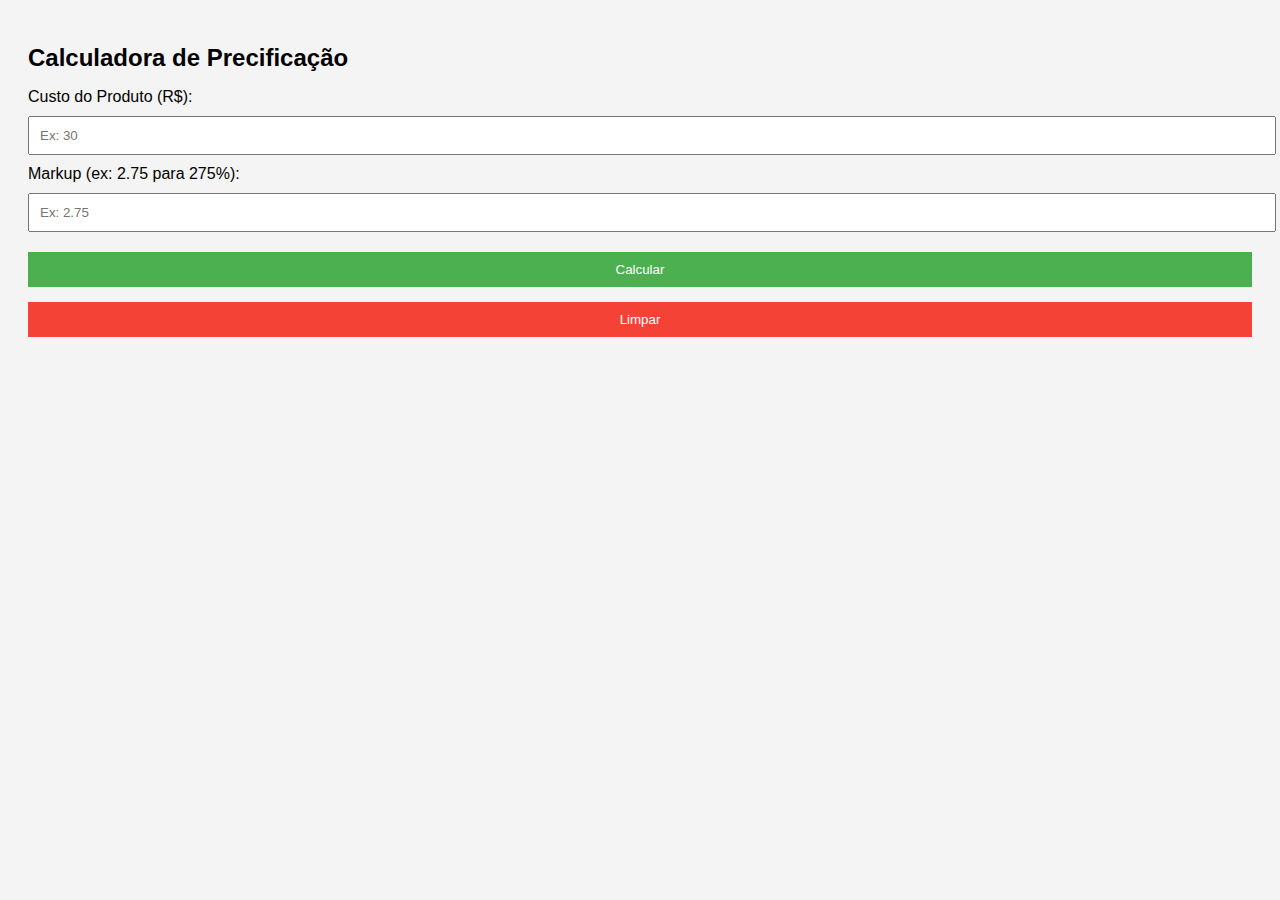
<file: index.html>
<!DOCTYPE html>
<html lang="pt-BR">
<head>
  <meta charset="UTF-8">
  <meta name="viewport" content="width=device-width, initial-scale=1.0">
  <title>Calculadora de Precificação</title>
  <link rel="manifest" href="manifest.json">
  <style>
    body { font-family: Arial, sans-serif; padding: 20px; background-color: #f4f4f4; }
    h1 { font-size: 24px; }
    input, button { width: 100%; padding: 10px; margin: 10px 0; }
    button { background-color: #4CAF50; color: white; border: none; cursor: pointer; }
    button:hover { background-color: #45a049; }
    .resultado, .tabela { background: #fff; padding: 15px; margin-top: 20px; border-radius: 8px; overflow-x: auto; }
    table { width: 100%; border-collapse: collapse; margin-top: 10px; }
    th, td { border: 1px solid #ddd; padding: 8px; text-align: center; }
    th { background-color: #4CAF50; color: white; }
  </style>
</head>
<body>

<h1>Calculadora de Precificação</h1>

<label>Custo do Produto (R$):</label>
<input type="number" id="custoProduto" placeholder="Ex: 30" step="0.01">

<label>Markup (ex: 2.75 para 275%):</label>
<input type="number" id="markup" placeholder="Ex: 2.75" step="0.01">

<button onclick="calcular()">Calcular</button>
<button onclick="limparCampos()" style="background-color: #f44336; margin-top:5px;">Limpar</button>

<div id="resultado" class="resultado" style="display:none;"></div>
<div id="tabelaLucro" class="tabela" style="display:none;"></div>
<div id="tabelaVendas" class="tabela" style="display:none;"></div>

<script>
  const custoFixoPercentual = 0.20 + 0.15 + 0.05 + 0.025 + 0.02 + 0.10 + 0.01 + 0.01 + 0.0531;
  const custoMarketingPercentual = 0.05;
  const custoFixoMensal = 6768;

  function calcular() {
    const custoProduto = parseFloat(document.getElementById('custoProduto').value) || 0;
    const markup = parseFloat(document.getElementById('markup').value) || 1;

    if (custoProduto === 0 || markup === 0) {
      alert('Preencha todos os campos corretamente.');
      return;
    }

    const precoVenda = custoProduto * markup;
    const custoTotalPorProduto = custoProduto * (1 + custoFixoPercentual + custoMarketingPercentual);
    const lucroUnitario = precoVenda - custoTotalPorProduto;
    const margemLucroReal = (lucroUnitario / precoVenda) * 100;
    const produtosNecessarios = lucroUnitario > 0 ? Math.ceil(custoFixoMensal / lucroUnitario) : "—";

    document.getElementById('resultado').style.display = 'block';
    document.getElementById('resultado').innerHTML = `
      <strong>Preço sugerido de venda:</strong> R$ ${precoVenda.toFixed(2)}<br>
      <strong>Lucro por produto:</strong> R$ ${lucroUnitario.toFixed(2)}<br>
      <strong>Margem de lucro real:</strong> ${margemLucroReal.toFixed(2)}%<br>
      <strong>Produtos que precisa vender para pagar o custo fixo:</strong> ${produtosNecessarios} unidades
    `;

    gerarTabelaLucro(custoProduto);
    gerarTabelaVendas(lucroUnitario);
  }

  function gerarTabelaLucro(custoProduto) {
    const markups = [2.0, 2.25, 2.5, 2.75, 3.0, 3.5, 4.0];
    let html = '<h2>Estimador de Lucro</h2><table><tr><th>Markup</th><th>Preço Final</th><th>Lucro</th><th>% Lucro</th></tr>';
    markups.forEach(m => {
      const precoFinal = custoProduto * m;
      const custoTotal = custoProduto * (1 + custoFixoPercentual + custoMarketingPercentual);
      const lucro = precoFinal - custoTotal;
      const margem = (lucro / precoFinal) * 100;
      html += `<tr><td>${m.toFixed(2)}</td><td>R$ ${precoFinal.toFixed(2)}</td><td>R$ ${lucro.toFixed(2)}</td><td>${margem.toFixed(2)}%</td></tr>`;
    });
    html += '</table>';
    document.getElementById('tabelaLucro').style.display = 'block';
    document.getElementById('tabelaLucro').innerHTML = html;
  }

  function gerarTabelaVendas(lucroUnitario) {
    const quantidades = [5, 30, 100, 250, 500, 1000];
    let html = '<h2>Estimador de Vendas</h2><table><tr><th>Quantidade</th><th>Lucro Estimado</th></tr>';
    quantidades.forEach(qtd => {
      const lucroTotal = lucroUnitario * qtd;
      html += `<tr><td>${qtd}</td><td>R$ ${lucroTotal.toFixed(2)}</td></tr>`;
    });
    html += '</table>';
    document.getElementById('tabelaVendas').style.display = 'block';
    document.getElementById('tabelaVendas').innerHTML = html;
  }

  function limparCampos() {
    document.getElementById('custoProduto').value = "";
    document.getElementById('markup').value = "";
    document.getElementById('resultado').style.display = 'none';
    document.getElementById('tabelaLucro').style.display = 'none';
    document.getElementById('tabelaVendas').style.display = 'none';
  }

  if ('serviceWorker' in navigator) {
    navigator.serviceWorker.register('service-worker.js');
  }
</script>

</body>
</html>
</file>
